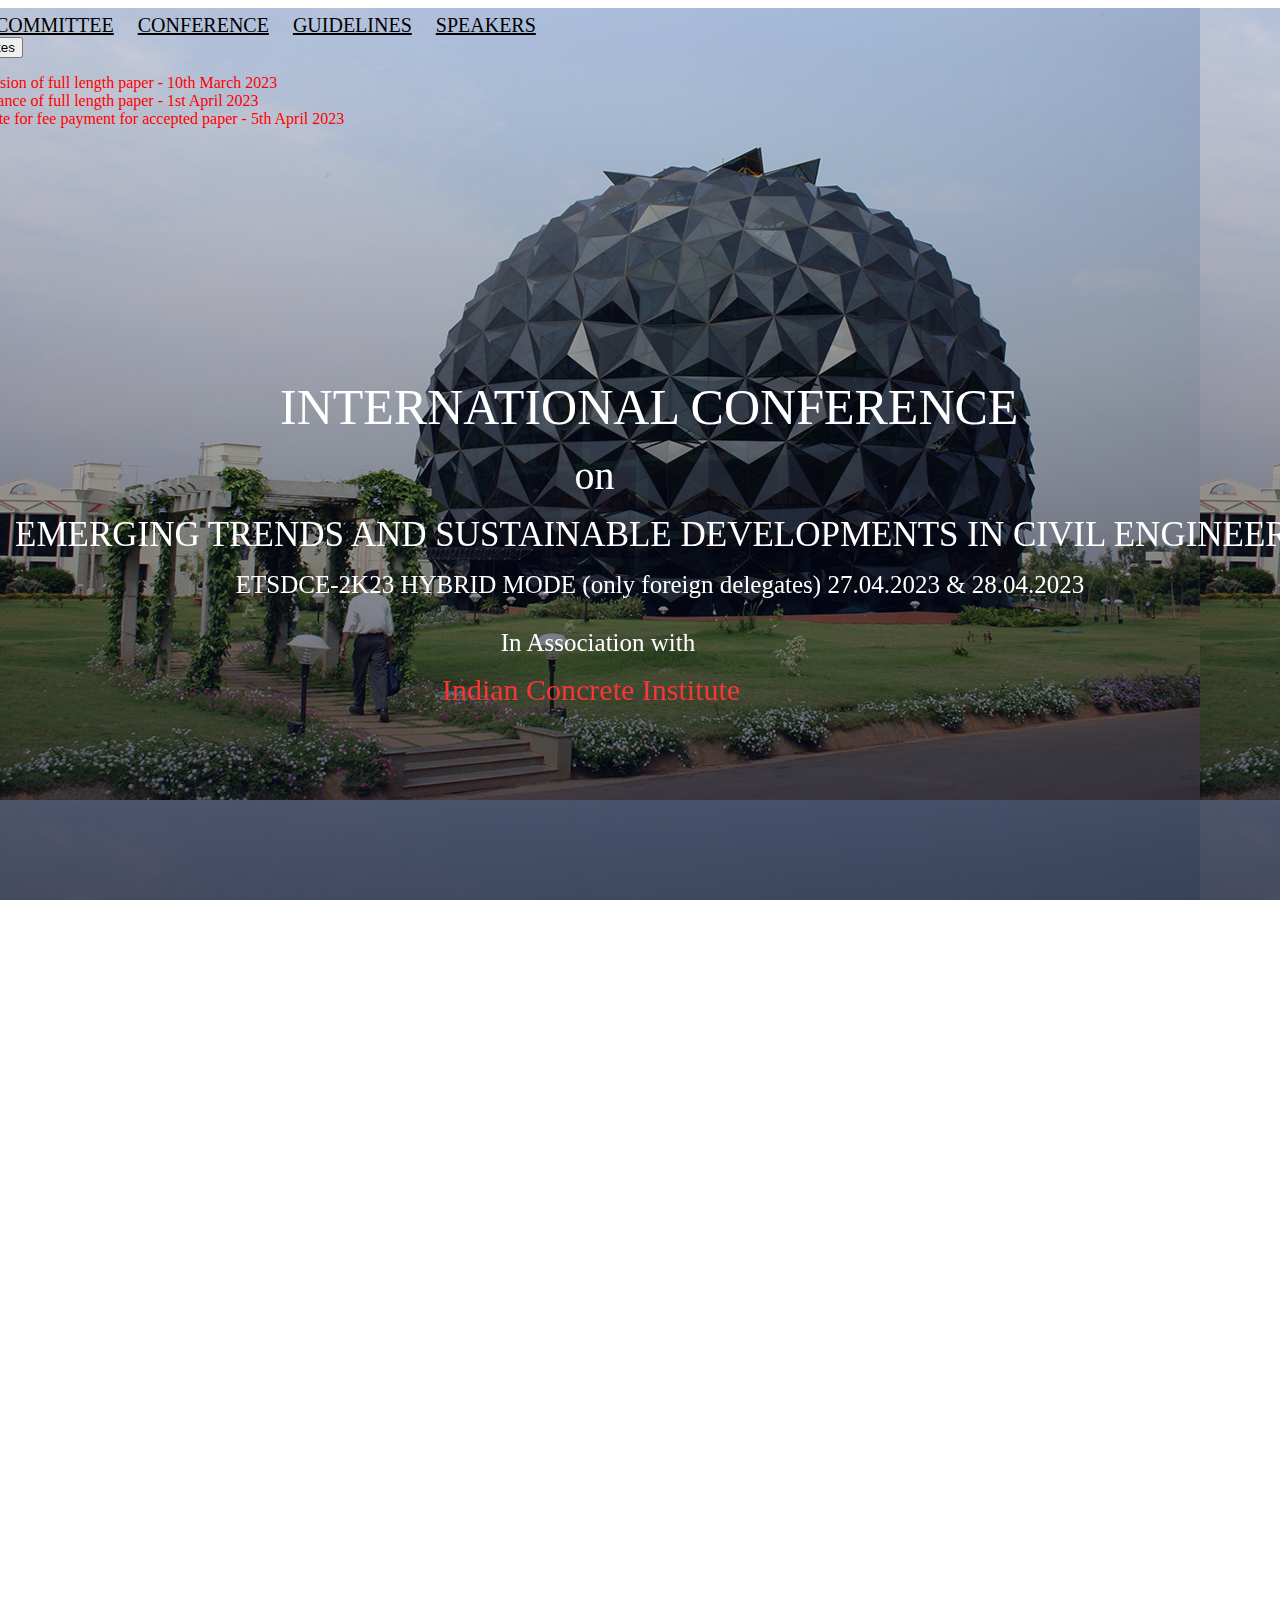
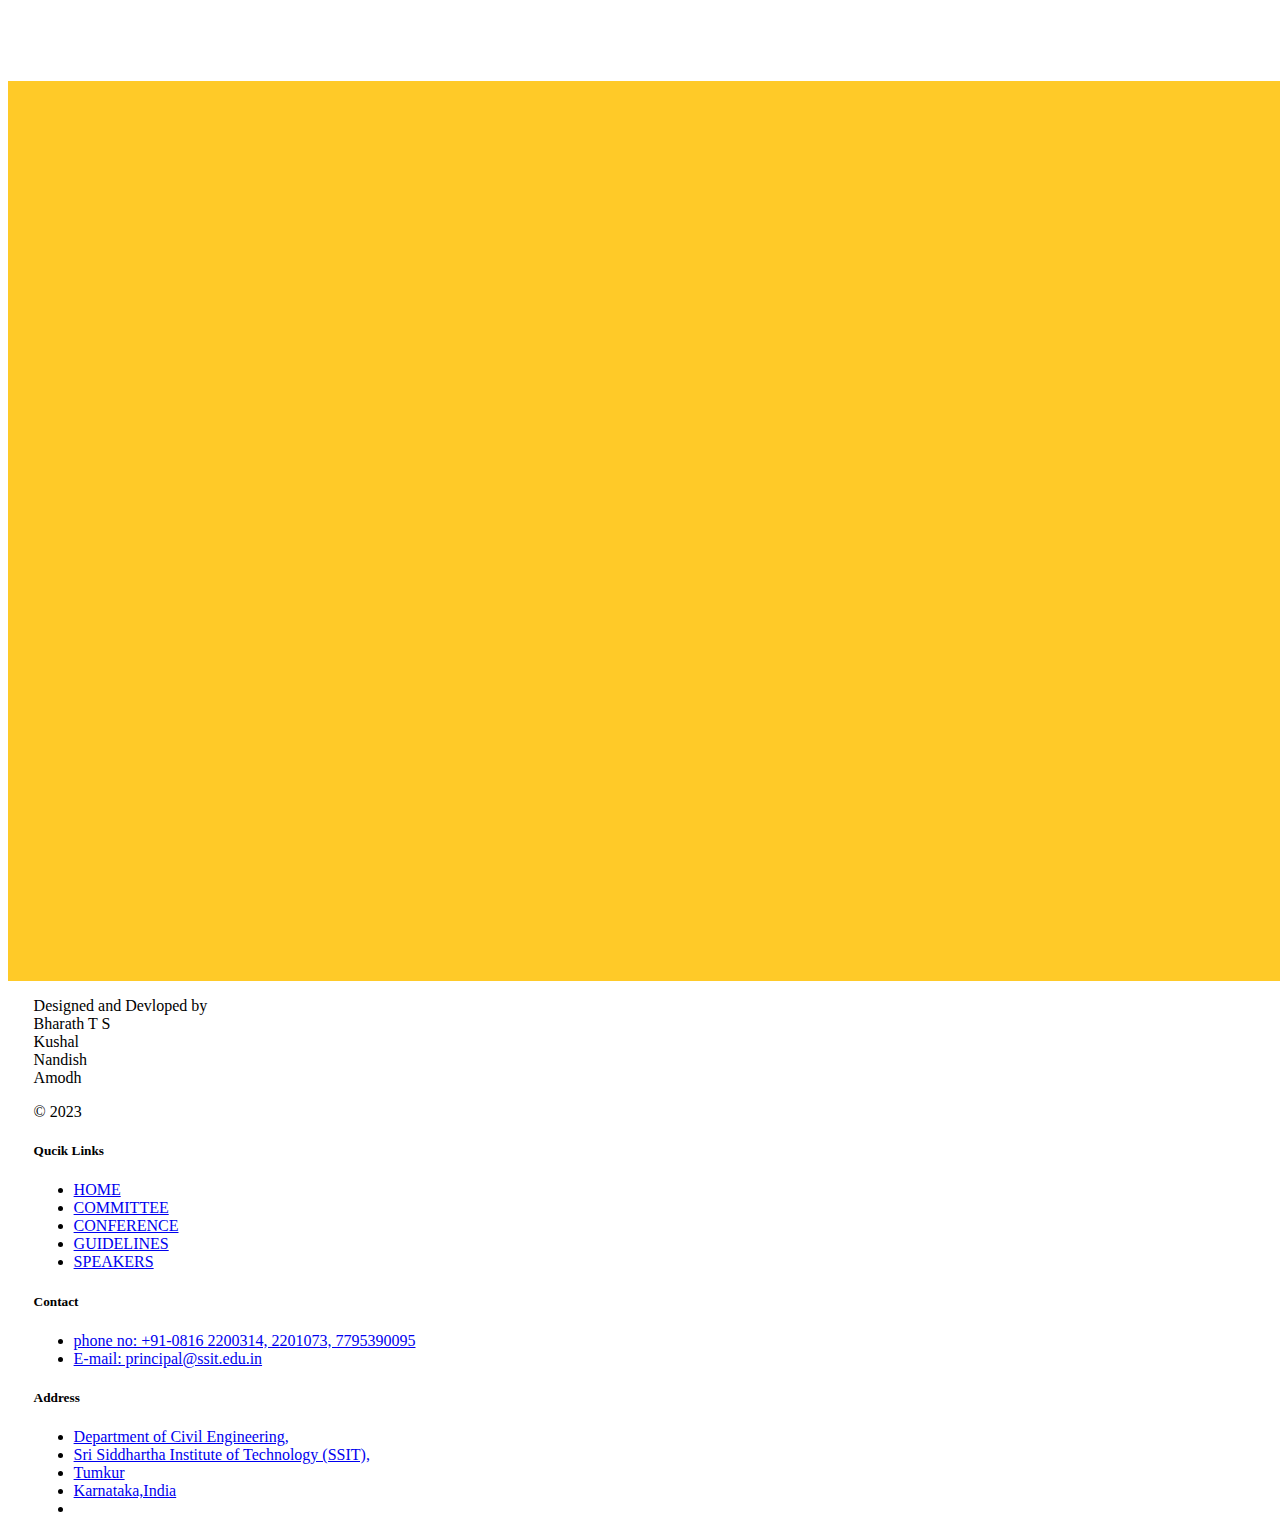
<file: index.html>
<html>
<head>
    <title>Home</title>
    <meta charset="utf-8">
    <meta name="viewport" content="width=device-width, initial-scale=1">
    <link href="https://cdn.jsdelivr.net/npm/bootstrap@5.3.0-alpha1/dist/css/bootstrap.min.css" rel="stylesheet" integrity="sha384-GLhlTQ8iRABdZLl6O3oVMWSktQOp6b7In1Zl3/Jr59b6EGGoI1aFkw7cmDA6j6gD" crossorigin="anonymous">
    <link href="custom.css" rel="stylesheet">
    <link rel="stylesheet" href="https://unpkg.com/aos@next/dist/aos.css" />
</head>
<body>
  <div class="container-xxl">
  <div class="home">
    <div class="first_page">
      <div class="header">
        <nav class="navbar navbar-expand-lg bg-body-tertiary">
          <div class="container-fluid">
  
            <button class="navbar-toggler" type="button" data-bs-toggle="collapse" data-bs-target="#navbarNavAltMarkup" aria-controls="navbarNavAltMarkup" aria-expanded="false" aria-label="Toggle navigation">
              <span class="navbar-toggler-icon"></span>
            </button>
            <div class="collapse navbar-collapse" id="navbarNavAltMarkup">
              <div class="navbar-nav">
                <a class="nav-link "  href="index.html">HOME</a>
                <a class="nav-link active"aria-current="page" href="commite.html">COMMITTEE</a>
                <a class="nav-link" href="conference.html">CONFERENCE</a>
                <a class="nav-link  "   href="guidelines.html">GUIDELINES</a>
                <a class="nav-link" href="speakers.html">SPEAKERS</a>
               
                <div class="idates">
    <button class="btn btn-secondary dropdown-toggle" type="button" data-bs-toggle="dropdown" aria-expanded="false">
      Important Dates
    </button>
    <ul class="dropdown-menu">
      <li>Submission of full length paper - 10th March 2023</a></li>
      <li>Acceptance of full length paper - 1st April 2023</li>
      <li>Last date for fee payment for accepted paper - 5th April 2023</li>
    </ul>
  </div>
  
              </div>
            </div>
          </div>
        </nav>
      </div>
    
    
    <div class="text" data-aos="fade-up" data-aos-duration="5000">
      <p><span class="second22">INTERNATIONAL CONFERENCE</span></p>
      <p><span class="third33">on</span></p>
      <p><span class="first">EMERGING TRENDS AND SUSTAINABLE DEVELOPMENTS IN CIVIL ENGINEERING</span></p>
      <p><span class="second">ETSDCE-2K23 HYBRID MODE (only foreign delegates) 27.04.2023 & 28.04.2023</span></p>
    </div>
    <div class="text2" data-aos="fade-left">
      <p><span class="third">In Association with</span></p>
      <p><span class="four">Indian Concrete Institute</span></p>
    </div>
    </div>
  </div>
  </div>
  
  <div class="second_page">
    <div class="left" data-aos="fade-down" data-aos-duration="90000">
      <h3>ABOUT THE INSTITUTION</h3>
      <p>Sri Siddhartha Institute of Technology (SSIT), Tumakuru, Karnataka, one of the most sought for technical institutions all over the country, was started in the year 1979 under the ambit of Sri Siddhartha Education Society (SSES), Tumakuru, Karnataka. It is just 50 km away from Bengaluru airport (KIAB) with lush green serene campus spread over 40 acres of the land and mild state of art infrastructural support. SSES was established in the year 1959 by Sri. H M Gangadharaiah with the blessings of Acharya Vinobha Bhave. It was started with only one school and has grown consistently with about 84 institutions established now, under its aegis spread all over the southern part of Karnataka. The academic empire includes an engineering college, two medical colleges, dental college, nursing college, first grade colleges, B.Ed. colleges, training institutes, Sanskrit and poly schools and a large number of high schools with the vision to “Impart education to reach the unreached”.
        At present SSIT runs 10 programmes in Bachelor of Engineering (BE with 6 programmes accredited by NBA), 07 programmes in Post Graduation (PG), Doctoral programmes and MCA with a total of annual intake of 836 students.
        </p>
    </div>
    <div class="right">
      <img src="./infra.jpg" data-aos="fade-up" data-aos-duration="90000">
    </div>
  </div>
  <div class="third_page">
    <div class="left_img">
      <img src="./infra2.jfif" data-aos="fade-left" data-aos-duration="80000">
    </div>
 
  <div class="right" data-aos="fade-right" data-aos-duration="80000">
    <h3>ABOUT THE DEPARTMENT </h3>
    <p>Civil Engineering was one of the two departments started along with the institute in 1979 with an intake of 60 students and PG in CAD structure started in the year 2008. It has well qualified, experienced and dedicated staff members with 6 Ph.D’s. The department has well equipped laboratories required to train the students as per the syllabi. The department has been NBA accredited continuously from 2004 to till date, recently accredited for 6 years. The department has a widely sought after consultancy center, which generates good internal revenue generation, catering to the services needed for utilization and R&D establishments.
      Department hosts 5 number of professional body chapters such as ICI, INSTRUCT, ACCE etc., which imparts industry institution interactions and boost the academics. 
      </p>
  </div>
  </div>
</div>
<div class="b-example-divider"></div>

<div class="footer">
  <footer class="row row-cols-1 row-cols-sm-2 row-cols-md-5 py-5 my-5 border-top">
    <div class="col mb-3">
      <div class="names"> 
        <p class="neame"> Designed and Devloped by<br> Bharath T S <br> Kushal<br> Nandish <br>Amodh   </p>
      </div>
      <p class="text-muted">&copy; 2023</p>
    </div>

    <div class="col mb-3">

    </div>

    <div class="col mb-3">
      <h5>Qucik Links</h5>
      <ul class="nav flex-column">
        <li class="nav-item mb-2"><a href="./index.html" class="nav-link p-0 text-muted">HOME</a></li>
        <li class="nav-item mb-2"><a href="commite.html" class="nav-link p-0 text-muted">COMMITTEE</a></li>
        <li class="nav-item mb-2"><a href="./conference.html" class="nav-link p-0 text-muted">CONFERENCE</a></li>
        <li class="nav-item mb-2"><a href="./guidelines.html" class="nav-link p-0 text-muted">GUIDELINES</a></li>
        <li class="nav-item mb-2"><a href="./speakers.html" class="nav-link p-0 text-muted">SPEAKERS</a></li>
      </ul>
    </div>

    <div class="col mb-3">
      <h5>Contact </h5>
      <ul class="nav flex-column">
        <li class="nav-item mb-2"><a href="#" class="nav-link p-0 text-muted">phone no: 
          +91-0816 2200314, 2201073, 7795390095</a></li>
        <li class="nav-item mb-2"><a href="#" class="nav-link p-0 text-muted">E-mail: principal@ssit.edu.in</a></li>

      </ul>
    </div>

    <div class="col mb-3">
      <h5>Address</h5>
      <ul class="nav flex-column">
        <li class="nav-item mb-2"><a href="#" class="nav-link p-0 text-muted">Department of Civil Engineering,</a></li>
        <li class="nav-item mb-2"><a href="https://ssit.edu.in/" class="nav-link p-0 text-muted">Sri Siddhartha Institute of Technology (SSIT),</a></li>
        <li class="nav-item mb-2"><a href="#" class="nav-link p-0 text-muted">Tumkur</a></li>
        <li class="nav-item mb-2"><a href="#" class="nav-link p-0 text-muted">Karnataka,India</a></li>
        <li class="nav-item mb-2"><a href="#" class="nav-link p-0 text-muted"></a></li>
      </ul>
    </div>
  </footer>
</div>

   
      
   

<script src="https://cdn.jsdelivr.net/npm/bootstrap@5.3.0-alpha1/dist/js/bootstrap.bundle.min.js" integrity="sha384-w76AqPfDkMBDXo30jS1Sgez6pr3x5MlQ1ZAGC+nuZB+EYdgRZgiwxhTBTkF7CXvN" crossorigin="anonymous"></script>
<script src="https://unpkg.com/aos@next/dist/aos.js"></script>
<script>
  AOS.init();
</script>
</body>
</html>
</file>
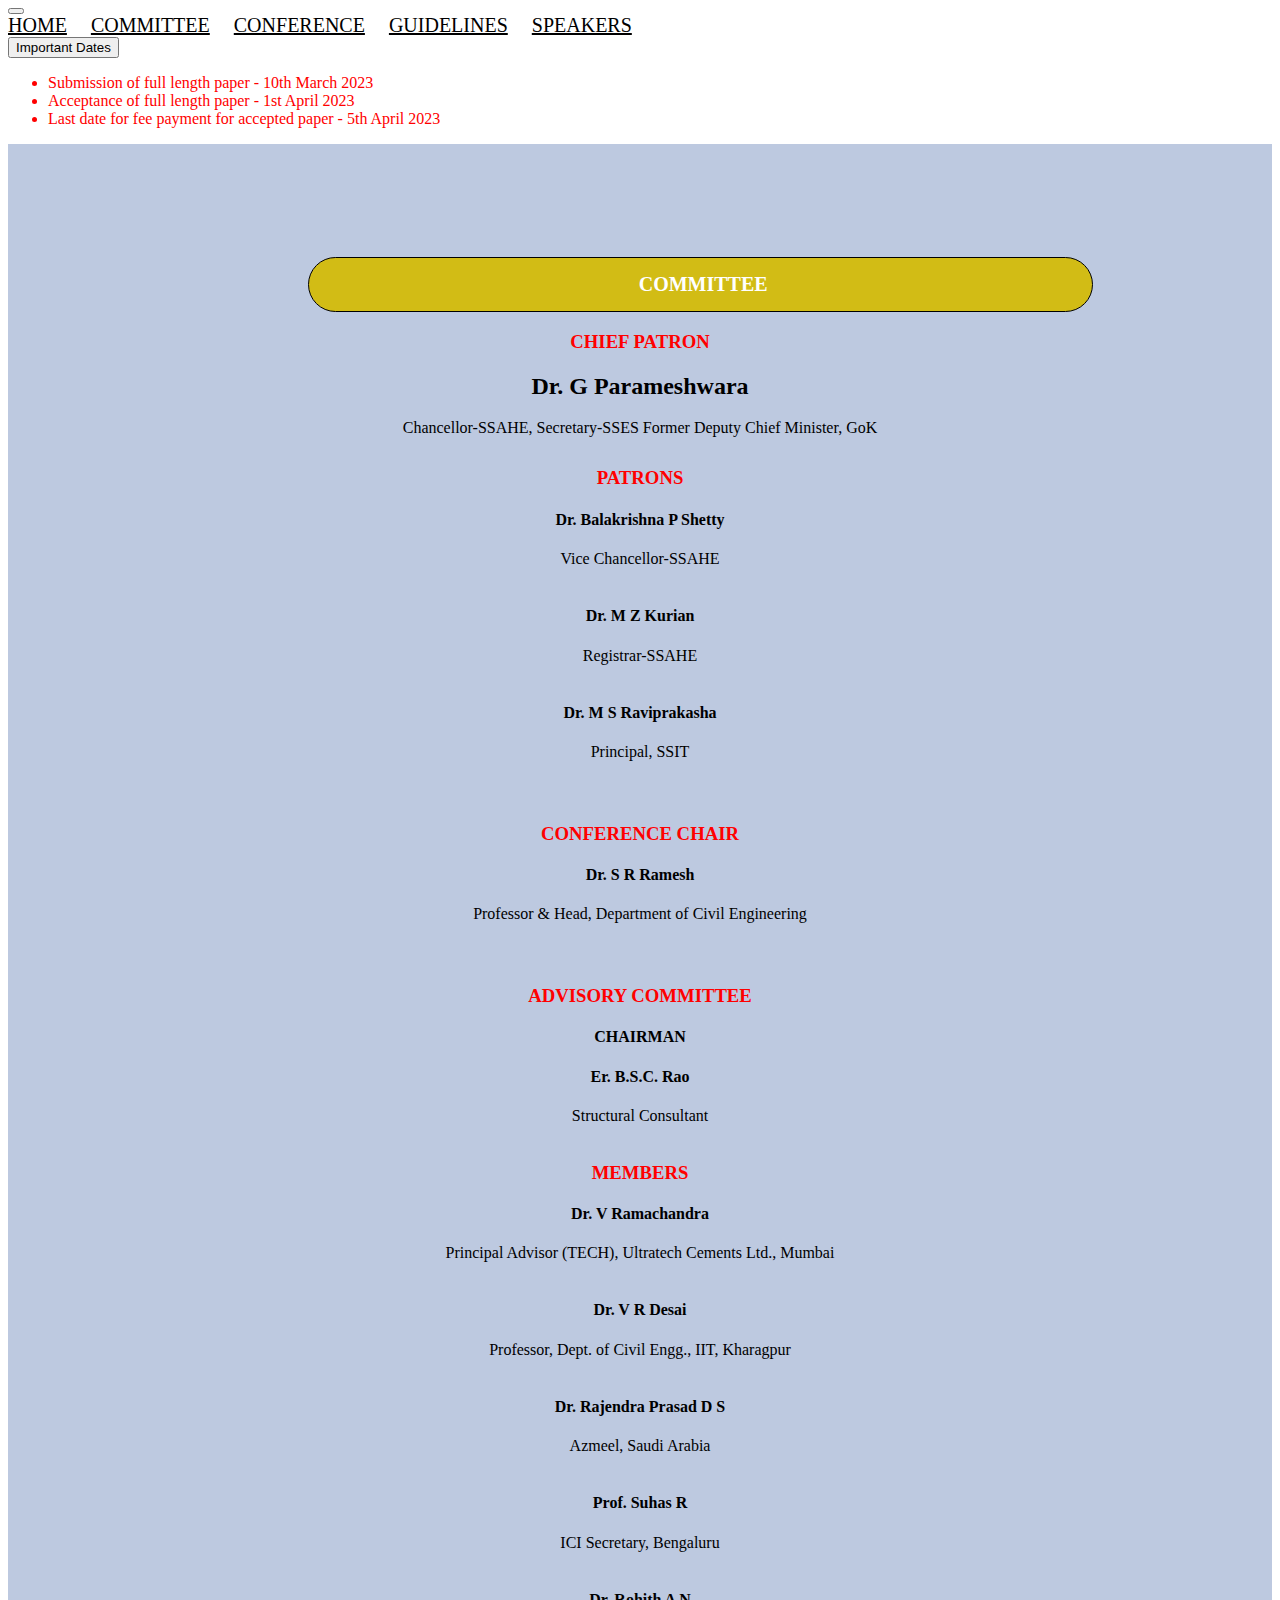
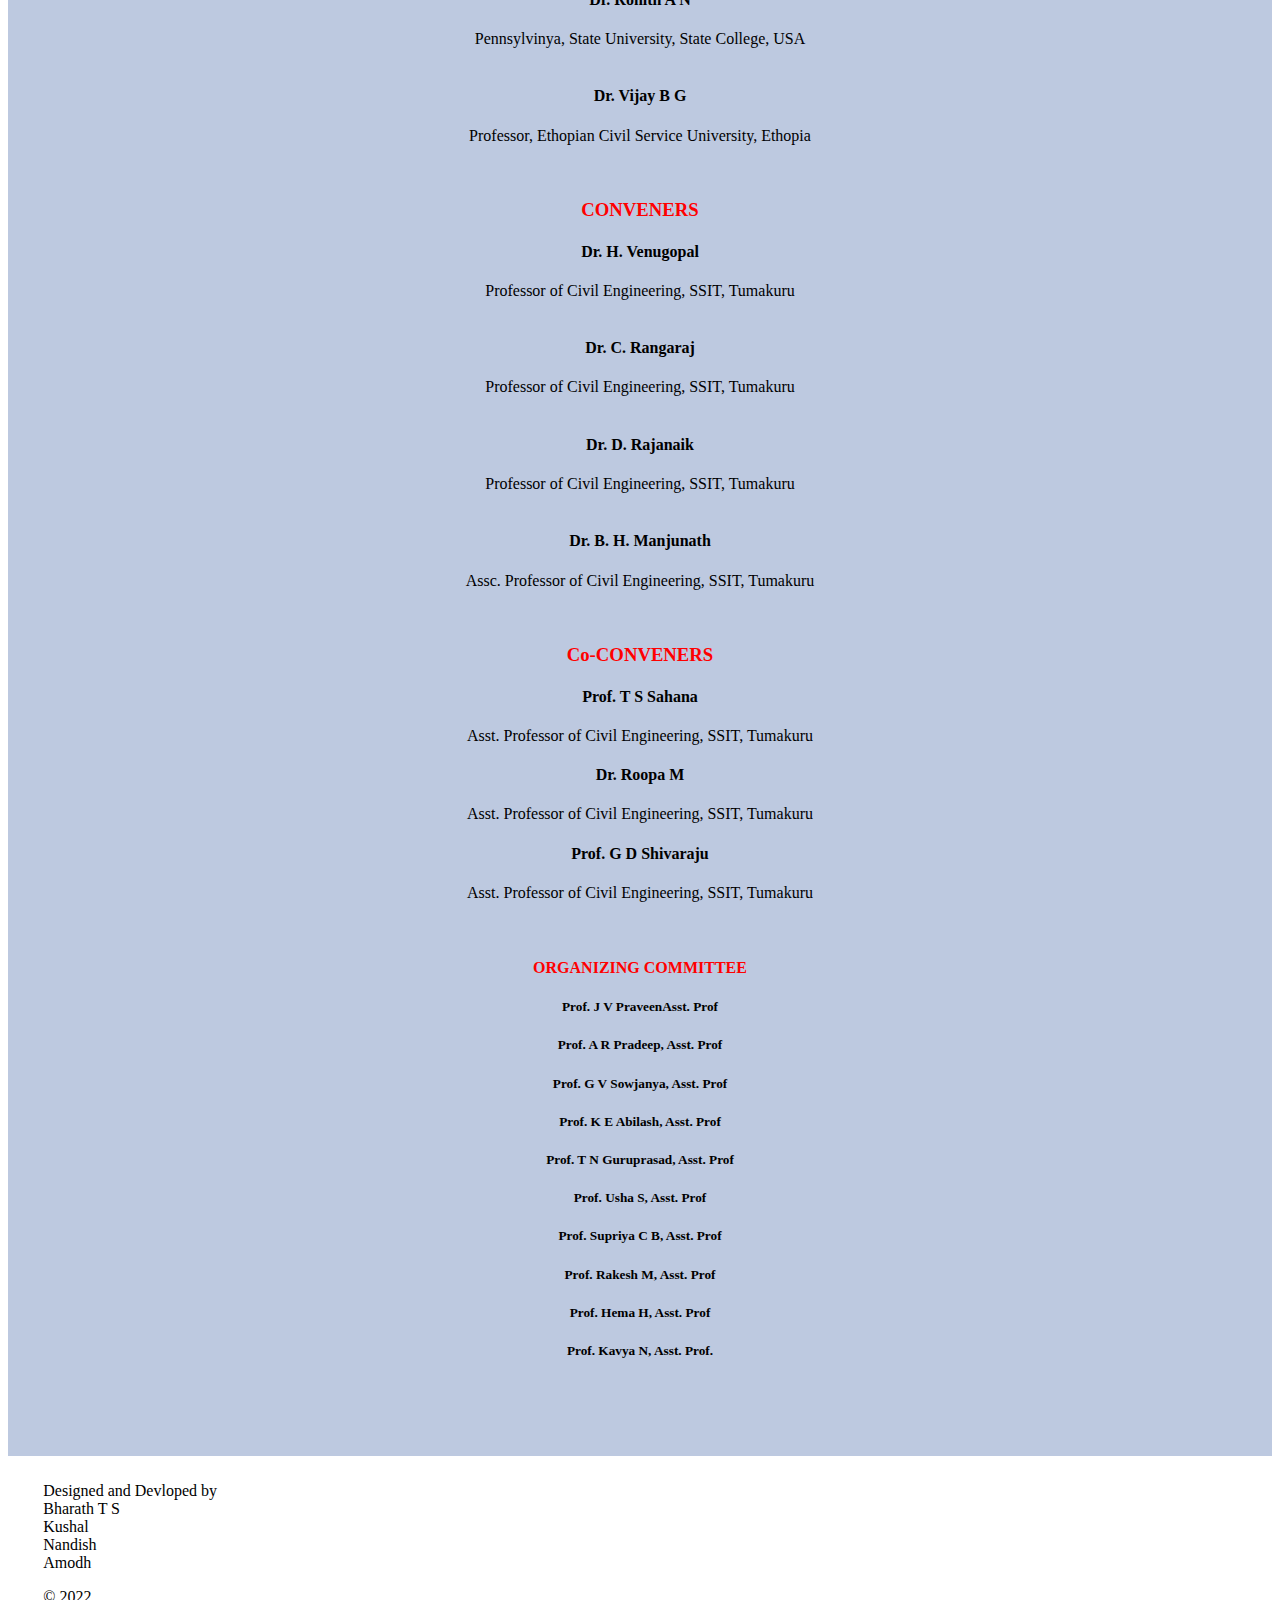
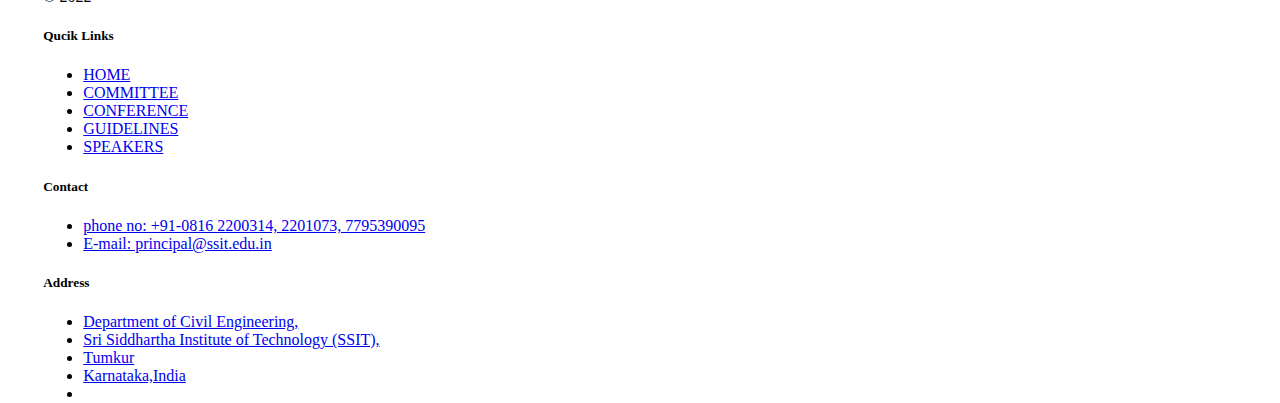
<file: commite.html>
<html>
<head>
    <title>...</title>
    <meta charset="utf-8">
    <meta name="viewport" content="width=device-width, initial-scale=1">
    <link href="https://cdn.jsdelivr.net/npm/bootstrap@5.3.0-alpha1/dist/css/bootstrap.min.css" rel="stylesheet" integrity="sha384-GLhlTQ8iRABdZLl6O3oVMWSktQOp6b7In1Zl3/Jr59b6EGGoI1aFkw7cmDA6j6gD" crossorigin="anonymous">
    <link href="committe.css" rel="stylesheet">
    <link rel="stylesheet" href="https://unpkg.com/aos@next/dist/aos.css" />
</head>
<body>
  <div class="whole">
    <div class="header">
      <nav class="navbar navbar-expand-lg bg-body-tertiary">
        <div class="container-fluid">

          <button class="navbar-toggler" type="button" data-bs-toggle="collapse" data-bs-target="#navbarNavAltMarkup" aria-controls="navbarNavAltMarkup" aria-expanded="false" aria-label="Toggle navigation">
            <span class="navbar-toggler-icon"></span>
          </button>
          <div class="collapse navbar-collapse" id="navbarNavAltMarkup">
            <div class="navbar-nav">
              <a class="nav-link "  href="index.html">HOME</a>
              <a class="nav-link active"aria-current="page" href="commite.html">COMMITTEE</a>
              <a class="nav-link" href="conference.html">CONFERENCE</a>
              <a class="nav-link  "   href="guidelines.html">GUIDELINES</a>
              <a class="nav-link" href="speakers.html">SPEAKERS</a>
             
              <div class="idates">
  <button class="btn btn-secondary dropdown-toggle" type="button" data-bs-toggle="dropdown" aria-expanded="false">
    Important Dates
  </button>
  <ul class="dropdown-menu">
    <li>Submission of full length paper - 10th March 2023</a></li>
    <li>Acceptance of full length paper - 1st April 2023</li>
    <li>Last date for fee payment for accepted paper - 5th April 2023</li>
  </ul>
</div>

            </div>
          </div>
        </div>
      </nav>
    </div>
   
    </div>
  

    <div class="commite">
      <h1 class="main">COMMITTEE</h1>
      <h3 style="color:red;">CHIEF PATRON</h3>
      <div class="1"><h2><b>Dr. G Parameshwara</b></h2>
        Chancellor-SSAHE, Secretary-SSES
        Former Deputy Chief Minister, GoK
        </div>
      <h3 class="hi" style="color:red;">PATRONS</h3>
      <div class="patrons">
        <h4><b>Dr. Balakrishna P Shetty</b></h4>
        Vice Chancellor-SSAHE
        <br><br>
        <h4><b>Dr. M Z Kurian</b></h4>
        Registrar-SSAHE
        <br><br>
      
       <h4><b>Dr. M S Raviprakasha</b></h4>
        Principal, SSIT
    </div>
    <br>
      <h3 style="color:red;">CONFERENCE CHAIR</h3>
      <div class="chair"><h4><b>Dr. S R Ramesh</b></h4>
        Professor & Head, Department of Civil Engineering
      </div>
      <br>
      <h3 style="color:red;">ADVISORY COMMITTEE </h3>
      <h4>CHAIRMAN</h4>
      <div class="6"><h4><b>Er. B.S.C. Rao</b></h4>
         Structural Consultant
      </div>
      <br>
      <h3 style="color:red;">MEMBERS</h3>
      <div class="members">
        <h4><b>Dr. V Ramachandra</b></h4>
        Principal Advisor (TECH), Ultratech Cements Ltd., Mumbai
        <br><br>
        <h4><b>Dr. V R Desai</b></h4>
        Professor, Dept. of Civil Engg., IIT, Kharagpur
        <br><br>
        <h4><b>Dr. Rajendra Prasad D S</b></h4>
        Azmeel, Saudi Arabia
        <br><br>
        <h4><b>Prof. Suhas R</b></h4>
        ICI Secretary, Bengaluru
        <br><br>
        <h4><b>Dr. Rohith A N</b></h4>
        Pennsylvinya, State University, State College, USA
        <br><br>
        <h4><b>Dr. Vijay B G</b></h4>
        Professor, Ethopian Civil Service University, Ethopia
      </div>
      <br><br>
      <h3 style="color:red">CONVENERS</h3>
      <div class="conveners">
        <h4><b>Dr. H. Venugopal</b></h4>
        Professor of Civil Engineering, SSIT, Tumakuru
        <br><br>
        <h4><b>Dr. C. Rangaraj</b></h4>
        Professor of Civil Engineering, SSIT, Tumakuru
        <br><br>
        <h4><b>Dr. D. Rajanaik</b></h4>
        Professor of Civil Engineering, SSIT, Tumakuru
        <br><br>
        <h4><b>Dr. B. H. Manjunath</b></h4>
        Assc. Professor of Civil Engineering, SSIT, Tumakuru
      </div>
      <br><br>
      <h3 style="color:red;">Co-CONVENERS</h3>
      <div class="co coveners">
        <h4><b>Prof. T S Sahana</b></h4>
        Asst. Professor of Civil Engineering, SSIT, Tumakuru
        <h4><b>Dr. Roopa M</b></h4>
        Asst. Professor of Civil Engineering, SSIT, Tumakuru
        <h4><b>Prof. G D Shivaraju</b></h4>
        Asst. Professor of Civil Engineering, SSIT, Tumakuru
      </div>
      <br><br>
      <h4 style="color:red";>ORGANIZING COMMITTEE</h4>
      <div class="orgcommitee">
        
          <h5>Prof. J V PraveenAsst. Prof</h5>
          <h5>Prof. A  R Pradeep, Asst. Prof</h5>
          <h5>Prof. G V Sowjanya, Asst. Prof</h5>
          <h5>Prof. K E Abilash, Asst. Prof</h5>
          <h5>Prof. T N Guruprasad, Asst. Prof</h5>
          <h5>Prof. Usha S, Asst. Prof</h5>
          <h5>Prof. Supriya C B, Asst. Prof</h5>
          <h5>Prof. Rakesh M, Asst. Prof</h5>
          <h5>Prof. Hema H, Asst. Prof</h5>
          <h5>Prof. Kavya N, Asst. Prof.</h5>
          
        </div>
    </div>


<div class="footer">
  <footer class="row row-cols-1 row-cols-sm-2 row-cols-md-5 py-5 my-5 border-top">
    <div class="col mb-3">
      <div class="names"> 
        <p class="neame"> Designed and Devloped by<br> Bharath T S <br> Kushal<br> Nandish <br>Amodh   </p>
      </div>
      <p class="text-muted">&copy; 2022</p>
    </div>

    <div class="col mb-3">

    </div>

    <div class="col mb-3">
      <h5>Qucik Links</h5>
      <ul class="nav flex-column">
        <li class="nav-item mb-2"><a href="./index.html" class="nav-link p-0 text-muted">HOME</a></li>
        <li class="nav-item mb-2"><a href="commite.html" class="nav-link p-0 text-muted">COMMITTEE</a></li>
        <li class="nav-item mb-2"><a href="./conference.html" class="nav-link p-0 text-muted">CONFERENCE</a></li>
        <li class="nav-item mb-2"><a href="./guidelines.html" class="nav-link p-0 text-muted">GUIDELINES</a></li>
        <li class="nav-item mb-2"><a href="./speakers.html" class="nav-link p-0 text-muted">SPEAKERS</a></li>
      </ul>
    </div>

    <div class="col mb-3">
      <h5>Contact </h5>
      <ul class="nav flex-column">
        <li class="nav-item mb-2"><a href="#" class="nav-link p-0 text-muted">phone no: 
          +91-0816 2200314, 2201073, 7795390095</a></li>
        <li class="nav-item mb-2"><a href="#" class="nav-link p-0 text-muted">E-mail: principal@ssit.edu.in</a></li>

      </ul>
    </div>

    <div class="col mb-3">
      <h5>Address</h5>
      <ul class="nav flex-column">
        <li class="nav-item mb-2"><a href="#" class="nav-link p-0 text-muted">Department of Civil Engineering,</a></li>
        <li class="nav-item mb-2"><a href="https://ssit.edu.in/" class="nav-link p-0 text-muted">Sri Siddhartha Institute of Technology (SSIT),</a></li>
        <li class="nav-item mb-2"><a href="#" class="nav-link p-0 text-muted">Tumkur</a></li>
        <li class="nav-item mb-2"><a href="#" class="nav-link p-0 text-muted">Karnataka,India</a></li>
        <li class="nav-item mb-2"><a href="#" class="nav-link p-0 text-muted"></a></li>
      </ul>
    </div>
  </footer>
</div>

   
      
   

<script src="https://cdn.jsdelivr.net/npm/bootstrap@5.3.0-alpha1/dist/js/bootstrap.bundle.min.js" integrity="sha384-w76AqPfDkMBDXo30jS1Sgez6pr3x5MlQ1ZAGC+nuZB+EYdgRZgiwxhTBTkF7CXvN" crossorigin="anonymous"></script>
<script src="https://unpkg.com/aos@next/dist/aos.js"></script>
<script>
  AOS.init();
</script>
</body>
</html>
</file>
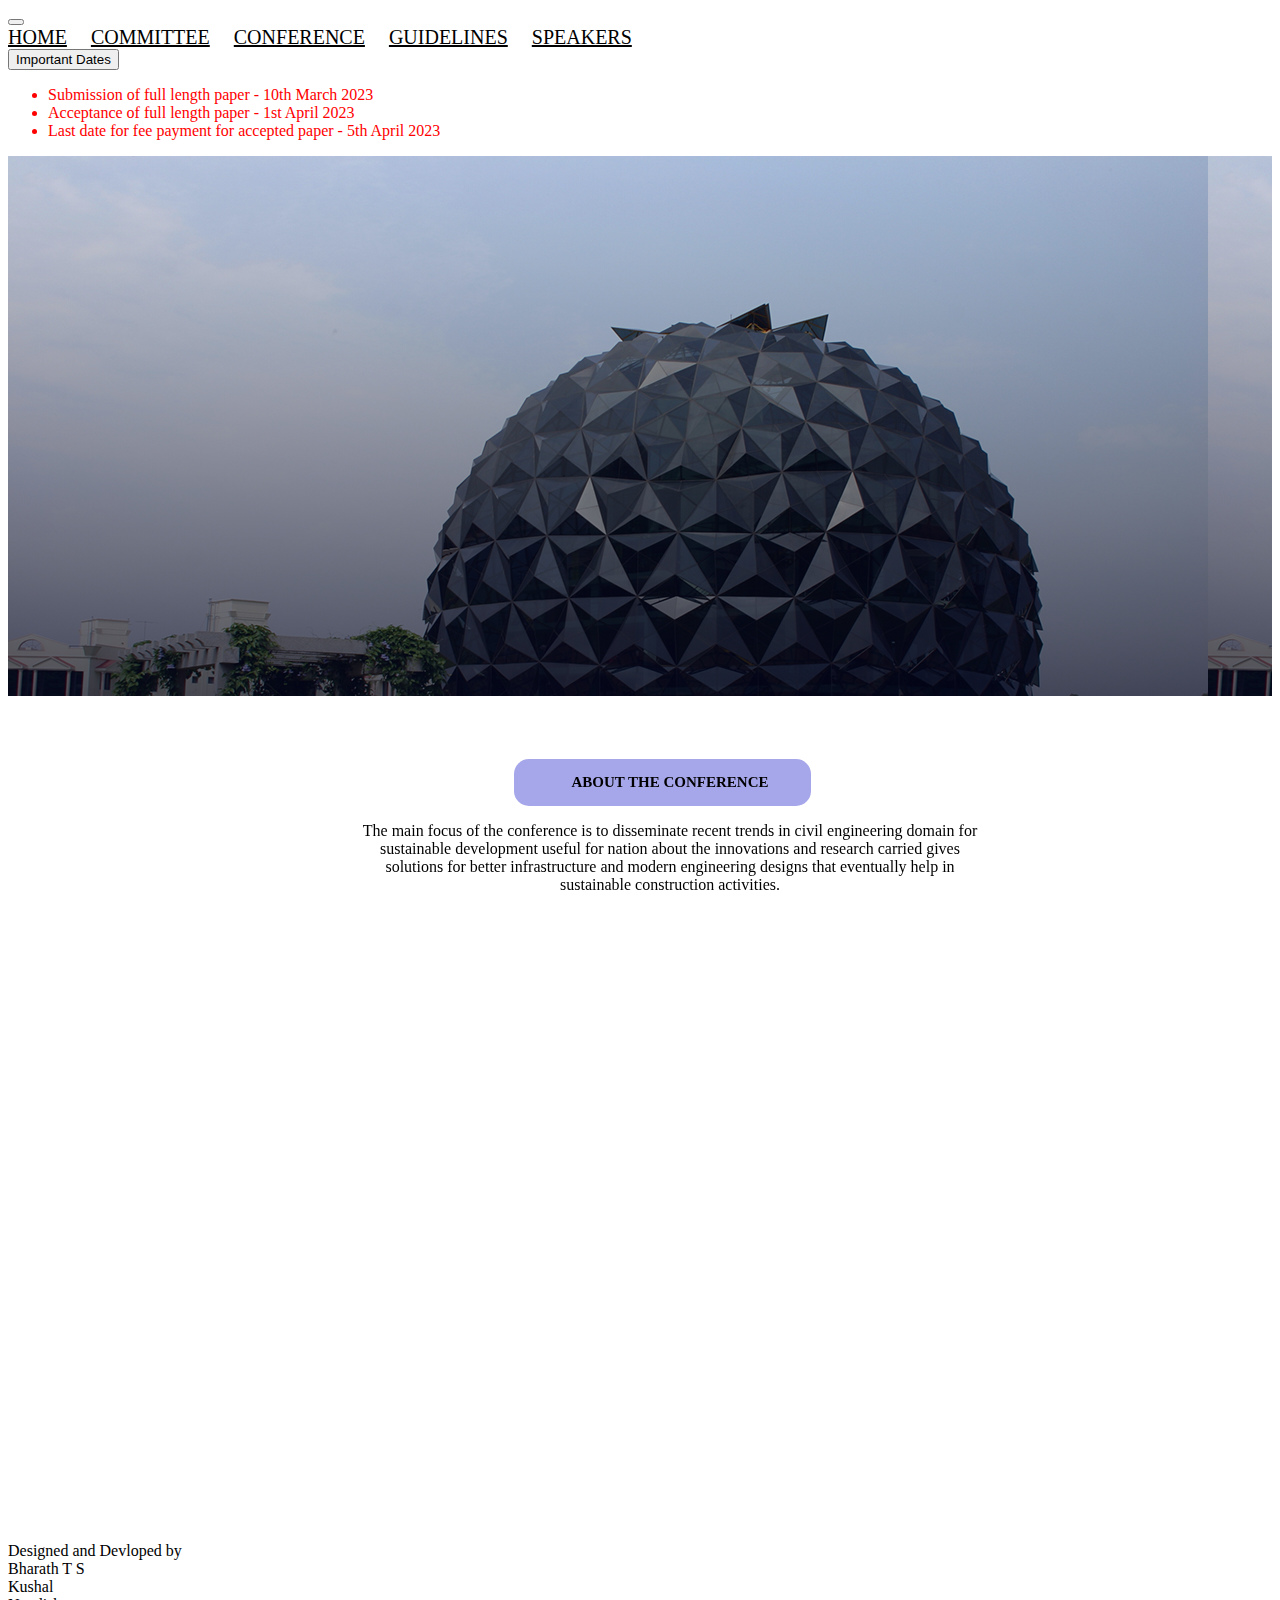
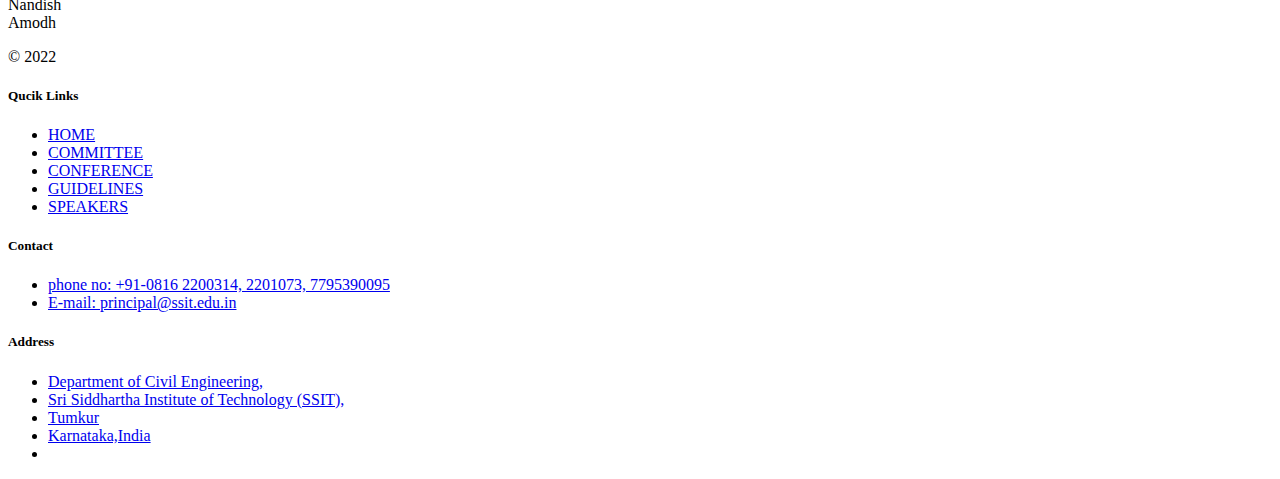
<file: conference.html>
<!DOCTYPE html>
<html>
    <head>
        <title>CONFERENCE</title>
        <meta charset="utf-8">
    <meta name="viewport" content="width=device-width, initial-scale=1">
    <link href="https://cdn.jsdelivr.net/npm/bootstrap@5.3.0-alpha1/dist/css/bootstrap.min.css" rel="stylesheet" integrity="sha384-GLhlTQ8iRABdZLl6O3oVMWSktQOp6b7In1Zl3/Jr59b6EGGoI1aFkw7cmDA6j6gD" crossorigin="anonymous">
    <link href="conference.css" rel="stylesheet">
    <link rel="stylesheet" href="https://unpkg.com/aos@next/dist/aos.css" />
    </head>
<body>
  <div class="header">
    <nav class="navbar navbar-expand-lg bg-body-tertiary">
      <div class="container-fluid">

        <button class="navbar-toggler" type="button" data-bs-toggle="collapse" data-bs-target="#navbarNavAltMarkup" aria-controls="navbarNavAltMarkup" aria-expanded="false" aria-label="Toggle navigation">
          <span class="navbar-toggler-icon"></span>
        </button>
        <div class="collapse navbar-collapse" id="navbarNavAltMarkup">
          <div class="navbar-nav">
            <a class="nav-link "  href="index.html">HOME</a>
            <a class="nav-link active"aria-current="page" href="commite.html">COMMITTEE</a>
            <a class="nav-link" href="conference.html">CONFERENCE</a>
            <a class="nav-link  "   href="guidelines.html">GUIDELINES</a>
            <a class="nav-link" href="speakers.html">SPEAKERS</a>
           
            <div class="idates">
<button class="btn btn-secondary dropdown-toggle" type="button" data-bs-toggle="dropdown" aria-expanded="false">
  Important Dates
</button>
<ul class="dropdown-menu">
  <li>Submission of full length paper - 10th March 2023</a></li>
  <li>Acceptance of full length paper - 1st April 2023</li>
  <li>Last date for fee payment for accepted paper - 5th April 2023</li>
</ul>
</div>

          </div>
        </div>
      </div>
    </nav>
  </div>
    <div class="first_page"></div>
        <div class="content_conf" data-aos="fade-up" data-aos-duration="90000">
            <h3>ABOUT THE CONFERENCE </h3>
            <p>The main focus of the conference is to disseminate recent trends in civil engineering domain for sustainable development useful for nation about the innovations and research carried gives solutions for better infrastructure and modern engineering designs that eventually help in sustainable construction activities.</p>
        </div>
        <div class="content_conf" data-aos="fade-up" data-aos-duration="90000">
            <h3>OBJECTIVES OF THE CONFERENCE </h3>
            <p>The main objective of the conference is to bring together leading academicians technologists, PG students and research scholars, to exchange and share their experiences and research outcomes on all aspects of construction materials and technologies for sustainable development in Civil Engineering. The new developments in Civil Engineering one expected to provide better solutions for infrastructure design and development with a strong emphasis on sustainability. 
                The following are the major domains addressed during the conference </p>
        </div>
        <div class="content_conf" data-aos="fade-left" data-aos-duration="90000">
            <h3>THEMES OF CONFERENCE </h3>
            <ol class="list-group list-group-numbered">
                <li class="list-group-item">Civil Engineering with Architecture</li>
                <li class="list-group-item">Construction Chemicals</li>
                <li class="list-group-item">Environmental Engineering</li>
                <li class="list-group-item">Hydraulics and Water Resources Engineering</li>
                <li class="list-group-item">Remote sensing and GIS</li>
                <li class="list-group-item">Transportation Engineering</li>
                <li class="list-group-item">Concrete Technology</li>
                <li class="list-group-item">Earthquake Engineering</li>
                <li class="list-group-item">Geotechnical Engineering</li>
                <li class="list-group-item">Infrastructure Engineering and Management</li>
                <li class="list-group-item">Structural Engineering</li>
                <li class="list-group-item">Earthquake Engineering</li>
                <li class="list-group-item">Forensic Civil Engineering</li>
              </ol>
        </div>
      
      
      <div class="footer">
        <footer class="row row-cols-1 row-cols-sm-2 row-cols-md-5 py-5 my-5 border-top">
          <div class="col mb-3">
            <div class="names"> 
              <p class="neame"> Designed and Devloped by<br> Bharath T S <br> Kushal<br> Nandish <br>Amodh   </p>
            </div>
            <p class="text-muted">&copy; 2022</p>
          </div>
      
          <div class="col mb-3">
      
          </div>
      
          <div class="col mb-3">
            <h5>Qucik Links</h5>
            <ul class="nav flex-column">
              <li class="nav-item mb-2"><a href="./index.html" class="nav-link p-0 text-muted">HOME</a></li>
              <li class="nav-item mb-2"><a href="commite.html" class="nav-link p-0 text-muted">COMMITTEE</a></li>
              <li class="nav-item mb-2"><a href="./conference.html" class="nav-link p-0 text-muted">CONFERENCE</a></li>
              <li class="nav-item mb-2"><a href="./guidelines.html" class="nav-link p-0 text-muted">GUIDELINES</a></li>
              <li class="nav-item mb-2"><a href="./speakers.html" class="nav-link p-0 text-muted">SPEAKERS</a></li>
            </ul>
          </div>
      
          <div class="col mb-3">
            <h5>Contact </h5>
            <ul class="nav flex-column">
              <li class="nav-item mb-2"><a href="#" class="nav-link p-0 text-muted">phone no: 
                +91-0816 2200314, 2201073, 7795390095</a></li>
              <li class="nav-item mb-2"><a href="#" class="nav-link p-0 text-muted">E-mail: principal@ssit.edu.in</a></li>
      
            </ul>
          </div>
      
          <div class="col mb-3">
            <h5>Address</h5>
            <ul class="nav flex-column">
              <li class="nav-item mb-2"><a href="#" class="nav-link p-0 text-muted">Department of Civil Engineering,</a></li>
              <li class="nav-item mb-2"><a href="https://ssit.edu.in/" class="nav-link p-0 text-muted">Sri Siddhartha Institute of Technology (SSIT),</a></li>
              <li class="nav-item mb-2"><a href="#" class="nav-link p-0 text-muted">Tumkur</a></li>
              <li class="nav-item mb-2"><a href="#" class="nav-link p-0 text-muted">Karnataka,India</a></li>
              <li class="nav-item mb-2"><a href="#" class="nav-link p-0 text-muted"></a></li>
            </ul>
          </div>
        </footer>
      </div>


<script src="https://cdn.jsdelivr.net/npm/bootstrap@5.3.0-alpha1/dist/js/bootstrap.bundle.min.js" integrity="sha384-w76AqPfDkMBDXo30jS1Sgez6pr3x5MlQ1ZAGC+nuZB+EYdgRZgiwxhTBTkF7CXvN" crossorigin="anonymous"></script>
<script src="https://unpkg.com/aos@next/dist/aos.js"></script>
<script>
      AOS.init();
</script>
</body>
</html>
</file>
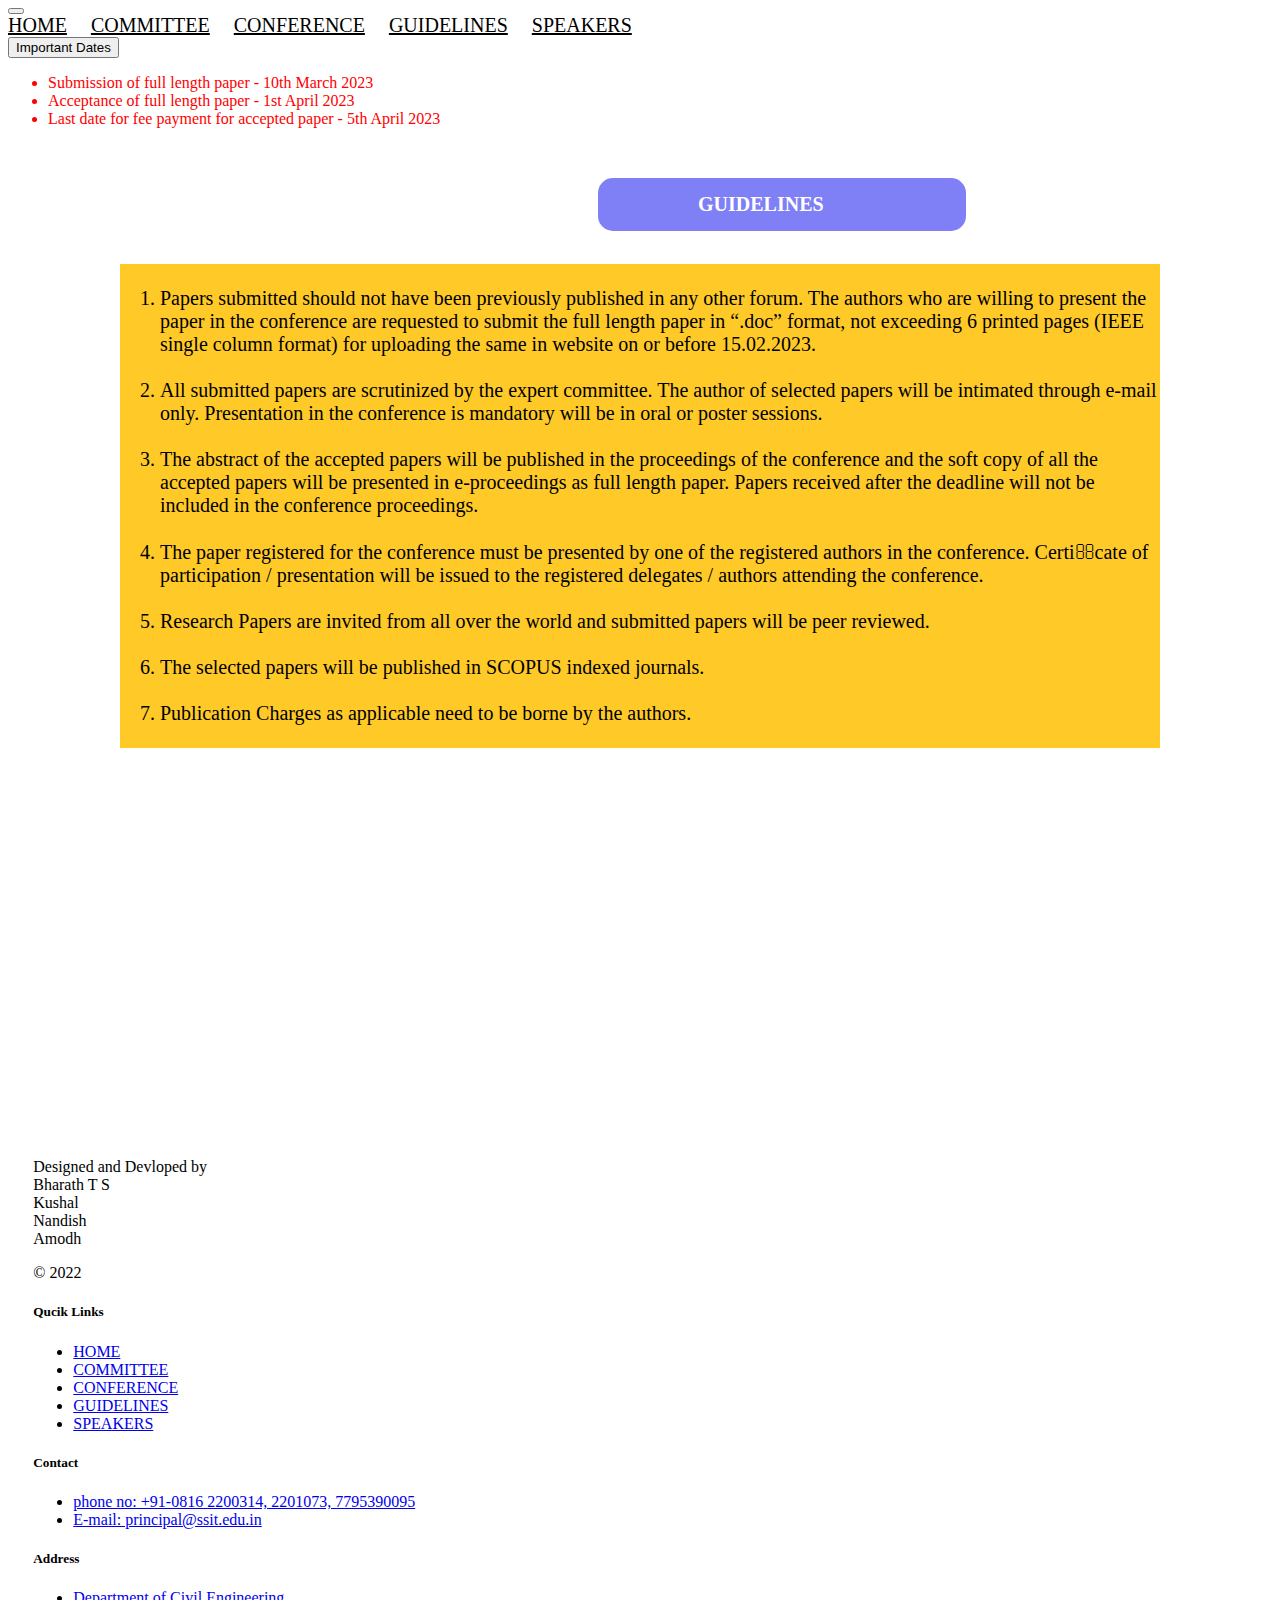
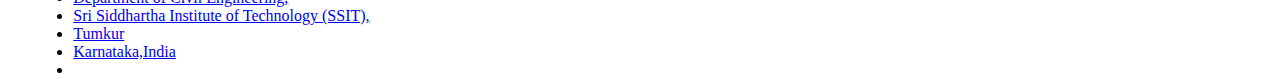
<file: guidelines.html>
<html>
<head>
    <title>...</title>
    <meta charset="utf-8">
    <meta name="viewport" content="width=device-width, initial-scale=1">
    <link href="https://cdn.jsdelivr.net/npm/bootstrap@5.3.0-alpha1/dist/css/bootstrap.min.css" rel="stylesheet" integrity="sha384-GLhlTQ8iRABdZLl6O3oVMWSktQOp6b7In1Zl3/Jr59b6EGGoI1aFkw7cmDA6j6gD" crossorigin="anonymous">
    <link href="gcss.css" rel="stylesheet">
    <link rel="stylesheet" href="https://unpkg.com/aos@next/dist/aos.css" />
</head>
<body>
  <div class="whole">
    <div class="header">
      <nav class="navbar navbar-expand-lg bg-body-tertiary">
        <div class="container-fluid">

          <button class="navbar-toggler" type="button" data-bs-toggle="collapse" data-bs-target="#navbarNavAltMarkup" aria-controls="navbarNavAltMarkup" aria-expanded="false" aria-label="Toggle navigation">
            <span class="navbar-toggler-icon"></span>
          </button>
          <div class="collapse navbar-collapse" id="navbarNavAltMarkup">
            <div class="navbar-nav">
              <a class="nav-link active"  href="index.html">HOME</a>
              <a class="nav-link" href="commite.html">COMMITTEE</a>
              <a class="nav-link" href="conference.html">CONFERENCE</a>
              <a class="nav-link active " aria-current="page"  href="guidelines.html">GUIDELINES</a>
              <a class="nav-link" href="speakers.html">SPEAKERS</a>
             
              <div class="idates">
  <button class="btn btn-secondary dropdown-toggle" type="button" data-bs-toggle="dropdown" aria-expanded="false">
    Important Dates
  </button>
  <ul class="dropdown-menu">
    <li>Submission of full length paper - 10th March 2023</a></li>
    <li>Acceptance of full length paper - 1st April 2023</li>
    <li>Last date for fee payment for accepted paper - 5th April 2023</li>
  </ul>
</div>

            </div>
          </div>
        </div>
      </nav>
    </div>
   
    </div>
  

<div class="guidelines" data-aos="fade-up" data-aos-duration="1000">
  <h5>GUIDELINES</h5>
</div>




<div class="guideinfo" data-aos="fade-up" data-aos-duration="1000">
  <ol>
    <br><li>Papers submitted should not have been previously published in any other forum. The authors who are willing to present the paper in the conference are requested to submit the full length paper in “.doc” format, not exceeding 6 printed pages (IEEE single column format) for uploading the same in website on or before 15.02.2023.</li>
<br><li>All submitted papers are scrutinized by the expert committee. The author of selected papers will be intimated through e-mail only. Presentation in the conference is mandatory will be in oral or poster sessions.</li>
<br><li>The abstract of the accepted papers will be published in the proceedings of the conference and the soft copy of all the accepted papers will be presented in e-proceedings as full length paper. Papers received after the deadline will not be included in the conference proceedings.</li>
<br><li>The paper registered for the conference must be presented by one of the registered authors in the conference.  Certicate of participation / presentation will be issued to the registered delegates / authors attending the conference.</li>
<br><li>Research Papers are invited from all over the world and submitted papers will be peer reviewed.</li>
<br><li>The selected papers will be published in SCOPUS indexed journals.</li>
<br><li>Publication Charges as applicable need to be borne by the authors.</li><br>
    </ol>
</div>

</div>

<div class="rf" data-aos="fade-up" data-aos-duration="1000">
  <h5>REGISTRATION FEES</h5>
</div>
<div class="feesinfo" data-aos="fade-up" data-aos-duration="1000">
  <table>
    
<tr>
  <td> Participants</td><td> --- Rs. 1500.00</td>
  </tr>

 <tr> 
  <td>Academicians, Research Scholars, Students</td>	<td> --- Rs. 1000.00</td>
  </tr>

<tr>
  <td>Foreign Delegates</td>	 <td> --- $50</td>
  </tr>
</table>
<br>
<h5><b>PAPER PUBLICATIONS -</b>	</h5>	
<table>

<tr><td>For Peer Reviewed Journals</td>                           <td>   Rs. 5000.00</td>
  </tr>

<tr><td> Scopus Indexed Journal</td>                               <td>  Rs. 8000.00</td>
</tr>

<tr><td>Foreign Authors</td>     <td>$100</td>
  </tr>
    </table>
NOTE: The above fee has to be paid only after the acceptance of the paper for publication.

</div>


<div class="footer">
  <footer class="row row-cols-1 row-cols-sm-2 row-cols-md-5 py-5 my-5 border-top">
    <div class="col mb-3">
      <div class="names"> 
        <p class="neame"> Designed and Devloped by<br> Bharath T S <br> Kushal<br> Nandish <br>Amodh   </p>
      </div>
      <p class="text-muted">&copy; 2022</p>
    </div>

    <div class="col mb-3">

    </div>

    <div class="col mb-3">
      <h5>Qucik Links</h5>
      <ul class="nav flex-column">
        <li class="nav-item mb-2"><a href="./index.html" class="nav-link p-0 text-muted">HOME</a></li>
        <li class="nav-item mb-2"><a href="commite.html" class="nav-link p-0 text-muted">COMMITTEE</a></li>
        <li class="nav-item mb-2"><a href="./conference.html" class="nav-link p-0 text-muted">CONFERENCE</a></li>
        <li class="nav-item mb-2"><a href="./guidelines.html" class="nav-link p-0 text-muted">GUIDELINES</a></li>
        <li class="nav-item mb-2"><a href="./speakers.html" class="nav-link p-0 text-muted">SPEAKERS</a></li>
      </ul>
    </div>

    <div class="col mb-3">
      <h5>Contact </h5>
      <ul class="nav flex-column">
        <li class="nav-item mb-2"><a href="#" class="nav-link p-0 text-muted">phone no: 
          +91-0816 2200314, 2201073, 7795390095</a></li>
        <li class="nav-item mb-2"><a href="#" class="nav-link p-0 text-muted">E-mail: principal@ssit.edu.in</a></li>

      </ul>
    </div>

    <div class="col mb-3">
      <h5>Address</h5>
      <ul class="nav flex-column">
        <li class="nav-item mb-2"><a href="#" class="nav-link p-0 text-muted">Department of Civil Engineering,</a></li>
        <li class="nav-item mb-2"><a href="https://ssit.edu.in/" class="nav-link p-0 text-muted">Sri Siddhartha Institute of Technology (SSIT),</a></li>
        <li class="nav-item mb-2"><a href="#" class="nav-link p-0 text-muted">Tumkur</a></li>
        <li class="nav-item mb-2"><a href="#" class="nav-link p-0 text-muted">Karnataka,India</a></li>
        <li class="nav-item mb-2"><a href="#" class="nav-link p-0 text-muted"></a></li>
      </ul>
    </div>
  </footer>
</div>

   
      
   

<script src="https://cdn.jsdelivr.net/npm/bootstrap@5.3.0-alpha1/dist/js/bootstrap.bundle.min.js" integrity="sha384-w76AqPfDkMBDXo30jS1Sgez6pr3x5MlQ1ZAGC+nuZB+EYdgRZgiwxhTBTkF7CXvN" crossorigin="anonymous"></script>
<script src="https://unpkg.com/aos@next/dist/aos.js"></script>
<script>
  AOS.init();
</script>
</body>
</html>
</file>
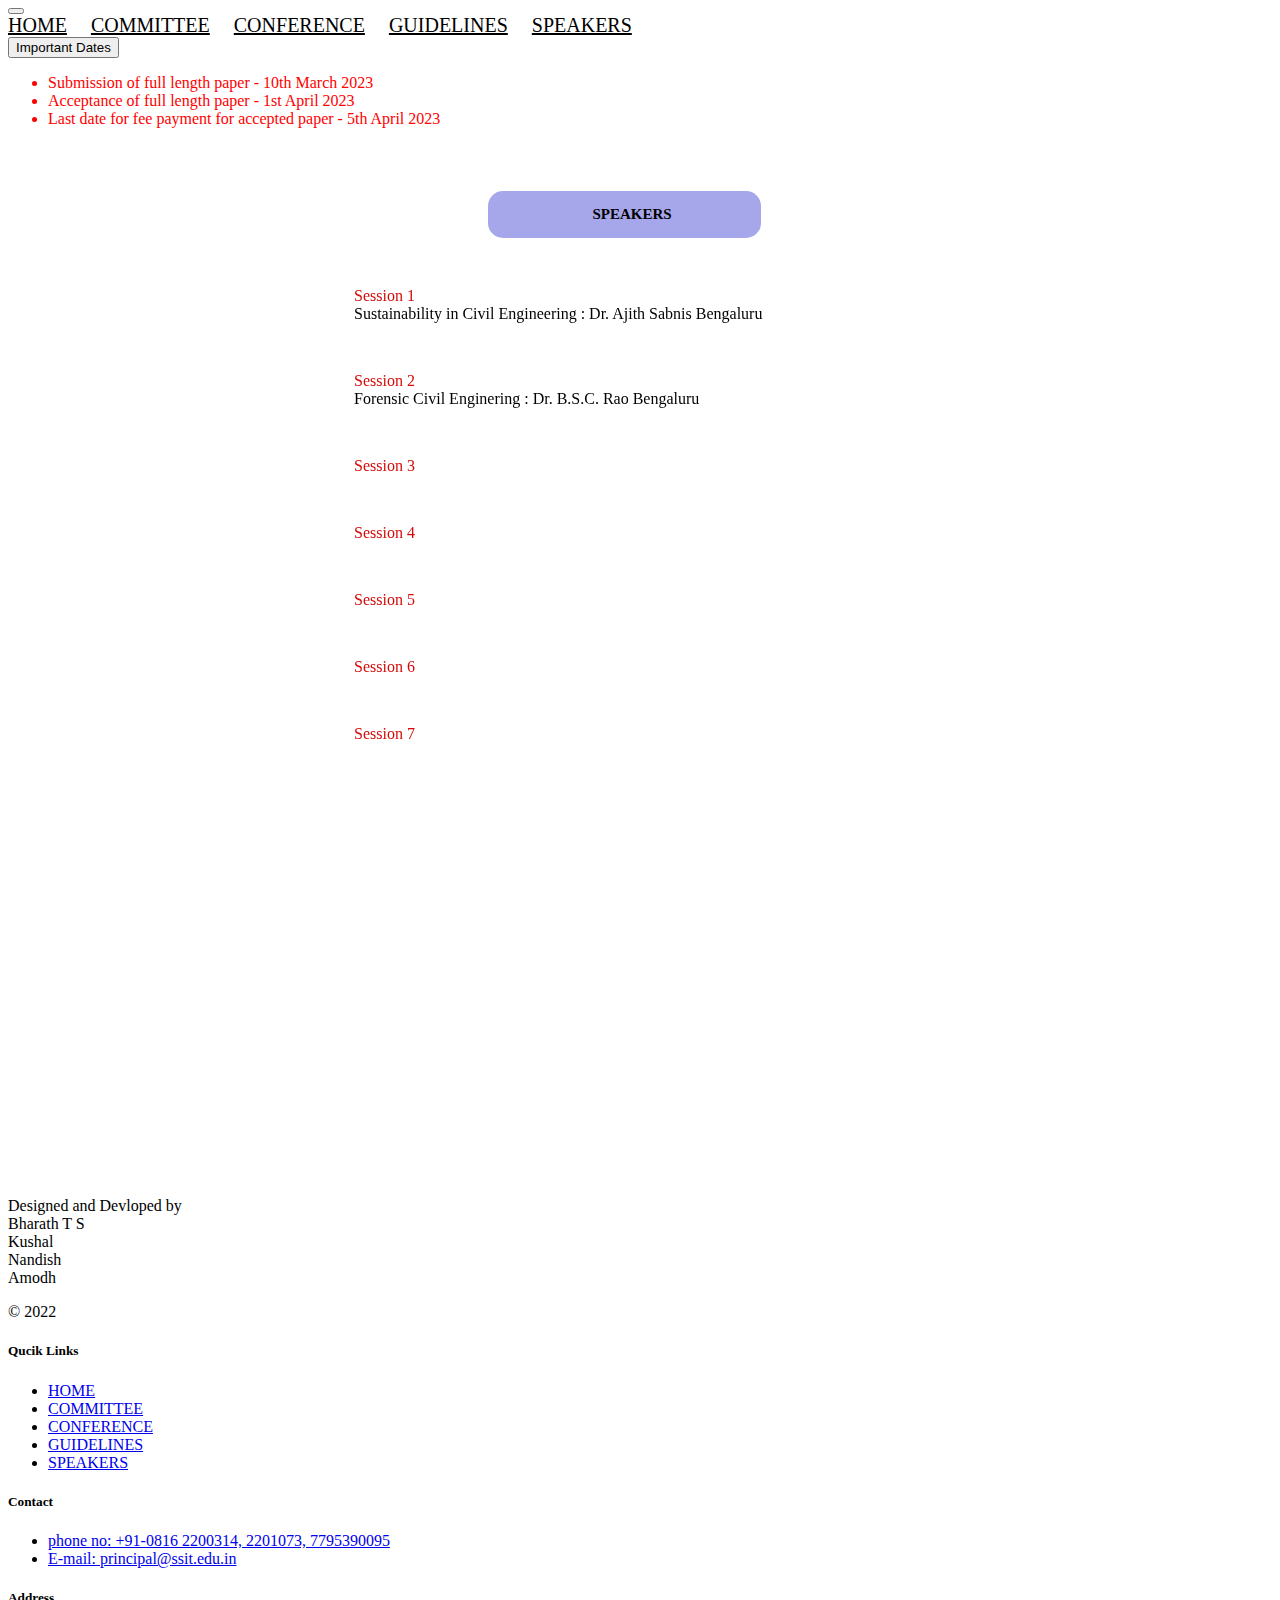
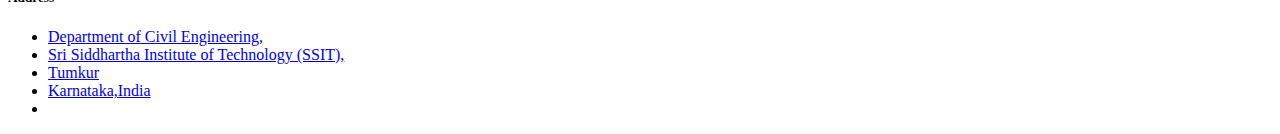
<file: speakers.html>
<html>
    <head>
        <title>SPEAKERS</title>
        <meta charset="utf-8">
    <meta name="viewport" content="width=device-width, initial-scale=1">
    <link href="https://cdn.jsdelivr.net/npm/bootstrap@5.3.0-alpha1/dist/css/bootstrap.min.css" rel="stylesheet" integrity="sha384-GLhlTQ8iRABdZLl6O3oVMWSktQOp6b7In1Zl3/Jr59b6EGGoI1aFkw7cmDA6j6gD" crossorigin="anonymous">
    <link href="speaker.css" rel="stylesheet">
    <link rel="stylesheet" href="https://unpkg.com/aos@next/dist/aos.css" />
    </head>
    <body>
      <div class="header">
        <nav class="navbar navbar-expand-lg bg-body-tertiary">
          <div class="container-fluid">
  
            <button class="navbar-toggler" type="button" data-bs-toggle="collapse" data-bs-target="#navbarNavAltMarkup" aria-controls="navbarNavAltMarkup" aria-expanded="false" aria-label="Toggle navigation">
              <span class="navbar-toggler-icon"></span>
            </button>
            <div class="collapse navbar-collapse" id="navbarNavAltMarkup">
              <div class="navbar-nav">
                <a class="nav-link "  href="index.html">HOME</a>
                <a class="nav-link active"aria-current="page" href="commite.html">COMMITTEE</a>
                <a class="nav-link" href="conference.html">CONFERENCE</a>
                <a class="nav-link  "   href="guidelines.html">GUIDELINES</a>
                <a class="nav-link" href="speakers.html">SPEAKERS</a>
               
                <div class="idates">
    <button class="btn btn-secondary dropdown-toggle" type="button" data-bs-toggle="dropdown" aria-expanded="false">
      Important Dates
    </button>
    <ul class="dropdown-menu">
      <li>Submission of full length paper - 10th March 2023</a></li>
      <li>Acceptance of full length paper - 1st April 2023</li>
      <li>Last date for fee payment for accepted paper - 5th April 2023</li>
    </ul>
  </div>
  
              </div>
            </div>
          </div>
        </nav>
      </div>
        <div class="spk_body">
            <div class="home_page">
        <div class="content_confs" data-aos="fade-up" data-aos-duration="90000">
            <h3>SPEAKERS </h3>
       
            <ul class="list-group list-group-unnumbered" data-aos="fade-up" data-aos-duration="90000">
                <li class="list-group-item" data-aos="fade-up" data-aos-duration="90000"><span class="spk">Session 1</span><br />Sustainability in Civil Engineering :     Dr. Ajith Sabnis
                    Bengaluru
                    </li>
                <li class="list-group-item" data-aos="fade-up" data-aos-duration="90000"><span class="spk">Session 2</span><br />Forensic Civil Enginering  : Dr. B.S.C. Rao
                    Bengaluru
                    </li>
                <li class="list-group-item" data-aos="fade-left" data-aos-duration="90000"><span class="spk">Session 3</span><br /></li>
                <li class="list-group-item" data-aos="fade-left" data-aos-duration="90000"><span class="spk">Session 4</span><br /></li>
                <li class="list-group-item" data-aos="fade-left" data-aos-duration="90000"><span class="spk">Session 5</span><br /></li>
                <li class="list-group-item" data-aos="fade-left" data-aos-duration="90000"><span class="spk">Session 6</span><br /></li>
                <li class="list-group-item" data-aos="fade-left" data-aos-duration="90000"><span class="spk">Session 7</span><br /></li>
             
              </ul>
        </div>
        </div>
    </div>
    <footer class="row row-cols-1 row-cols-sm-2 row-cols-md-5 py-5 my-5 border-top">
        <div class="col mb-3">
          <div class="names"> 
            <p class="neame"> Designed and Devloped by<br> Bharath T S <br> Kushal<br> Nandish <br>Amodh   </p>
          </div>
          <p class="text-muted">&copy; 2022</p>
        </div>
    
        <div class="col mb-3">
    
        </div>
    
        <div class="col mb-3">
          <h5>Qucik Links</h5>
          <ul class="nav flex-column">
            <li class="nav-item mb-2"><a href="./index.html" class="nav-link p-0 text-muted">HOME</a></li>
            <li class="nav-item mb-2"><a href="commite.html" class="nav-link p-0 text-muted">COMMITTEE</a></li>
            <li class="nav-item mb-2"><a href="./conference.html" class="nav-link p-0 text-muted">CONFERENCE</a></li>
            <li class="nav-item mb-2"><a href="./guidelines.html" class="nav-link p-0 text-muted">GUIDELINES</a></li>
            <li class="nav-item mb-2"><a href="./speakers.html" class="nav-link p-0 text-muted">SPEAKERS</a></li>
          </ul>
        </div>
    
        <div class="col mb-3">
          <h5>Contact </h5>
          <ul class="nav flex-column">
            <li class="nav-item mb-2"><a href="#" class="nav-link p-0 text-muted">phone no: 
              +91-0816 2200314, 2201073, 7795390095</a></li>
            <li class="nav-item mb-2"><a href="#" class="nav-link p-0 text-muted">E-mail: principal@ssit.edu.in</a></li>
    
          </ul>
        </div>
    
        <div class="col mb-3">
          <h5>Address</h5>
          <ul class="nav flex-column">
            <li class="nav-item mb-2"><a href="#" class="nav-link p-0 text-muted">Department of Civil Engineering,</a></li>
            <li class="nav-item mb-2"><a href="https://ssit.edu.in/" class="nav-link p-0 text-muted">Sri Siddhartha Institute of Technology (SSIT),</a></li>
            <li class="nav-item mb-2"><a href="#" class="nav-link p-0 text-muted">Tumkur</a></li>
            <li class="nav-item mb-2"><a href="#" class="nav-link p-0 text-muted">Karnataka,India</a></li>
            <li class="nav-item mb-2"><a href="#" class="nav-link p-0 text-muted"></a></li>
          </ul>
        </div>
      </footer>
<script src="https://cdn.jsdelivr.net/npm/bootstrap@5.3.0-alpha1/dist/js/bootstrap.bundle.min.js" integrity="sha384-w76AqPfDkMBDXo30jS1Sgez6pr3x5MlQ1ZAGC+nuZB+EYdgRZgiwxhTBTkF7CXvN" crossorigin="anonymous"></script>
<script src="https://unpkg.com/aos@next/dist/aos.js"></script>
<script>
  AOS.init();
</script>
    </body>
</html>
</file>
<file: custom.css>
body{
    width: 100%;
    
}
.container-xxl{
    width: 100%;
}

.home{
    width: 100%!important;
    height:111vh!important;
    
}
.dropdown-menu{
    color: red;
}
.first_page{
    background-image: linear-gradient(rgba(10,10,10,0.1),rgba(4,9,30,0.7)),url('./home.jpg');
    width: 115%;
    height: 110vh;
    background-attachment: fixed;
    margin-left: -7.5%;


}

.navbar-nav{
    background: transparent!important;
}

.navbar-nav a{
    color: black;
    font-size: 20px;
    padding-right: 20px!important;
    top:0;
}
.text{
    align-items: center;
    margin-top: 17%;
    color: white;
}
.first{
    font-size: 35px;
    margin-left: 7%;
  
}
.second22{
    font-size: 50px;
    margin-left: 25%;
}
.third33{
    font-size: 40px;
    margin-left: 45%;
}
.second{
    font-size: 25px;
    margin-left: 22%;
}

.text2{
    align-items: center;
    margin-top: 2%;
    color: white;
}

.third{
    font-size: 25px;
    margin-left: 40%;
}

.four{
    font-size: 30px;
    margin-left: 36%;
    color:rgb(247, 54, 54);
}

.second_page{
    width: 100%;
    height: 82vh;
    background: white;
    margin-top: -5%;
}
.left{
    margin-left: 6%;
    padding-top: 20px;
}
.left h3{
    border: 1px solid black;
    width:20%;
    font-size: 15px;
    padding: 15px;
    padding-left: 30px;
    border-radius: 15px;
    color: white;
    background-color: rgb(127, 127, 246);
    margin-top: 3%;
    margin-left: 9%;

}

.left p{
    width: 40%;
    align-items: center;
    padding-top: 30px;
    font-size: 15px;
    
}

.right img{
    width:45%;
    margin-left: 50%;
    margin-top: -28%;
}




 .left_img img{
    width: 45%;
    margin-top: 5%;
    margin-left: 5%;
 }

 .right h3{
    border: 1px solid black;
    width:20%;
    font-size: 15px;
    padding: 15px;
    padding-left: 30px;
    border-radius: 15px;
    color: white;
    background-color: rgb(166, 166, 235);
    margin-top: -30%!important;
    margin-left: 65%;

}


.right p{
    width: 40%;
    align-items: center;
    padding-top: 30px;
    font-size: 15px;
    margin-left: 55%;
    margin-top: 0%;
}

.third_page{
    height: 100vh;
    background: #ffca28;;
}

.footer{
    height: 30%!important;
    width: 96%;
    margin-left: 2%;
}
</file>
<file: committe.css>
.home{
    width: 100%!important;
    height:111vh!important;
}

.navbar-nav{
    background: transparent!important;
}
.dropdown-menu{
    color: red;
}

.navbar-nav a{
    color: black;
    font-size: 20px;
    padding-right: 20px!important;
    top:0;

}
.text{
    align-items: center;
    margin-top: 22%;
    color: white;
}

.footer{
    height: 30%!important;
    width: 96%;
    margin-left: 2%;
    padding:10px;
}
.commite{
    text-align: center;
    background-color:rgb(189, 201, 224);
    font-family:Georgia, 'Times New Roman', Times, serif;
    padding-top: 75px;
    padding-bottom:75px ;
}
.main{
    border: 1px solid black;
    width:60%;
    font-size: 20px;
    padding: 15px;
    padding-left: 15px;
    padding-right: 10px;
    border-radius: 45px;
    color: white;
    background-color: rgb(210, 188, 21);
    margin-top: 3%;
    margin-left: 300px;
    
}
.patrons
{
    margin-top:10px;
    margin-bottom:25px;
}
.hi
{
    margin-top: 30px;
}
.chair{
    margin-top:10px;
    margin-bottom: 25px;
}
c1{
    color:red;
}
</file>
<file: conference.css>
.home{
    width: 100%;
    height: 100vh;
    background: linear-gradient(rgba(10,10,10,.1),rgba(4,7,30,0.7)),url('./home.jpg');
}
.first_page{
    background: linear-gradient(rgba(10,10,10,.1),rgba(4,7,30,0.7)),url('./home.jpg');
    width: 100%;
    height: 60vh;


}
.dropdown-menu{
    color: red;
}
.navbar-nav{
    background: transparent!important;
}

.navbar-nav a{
    color: black;
    font-size: 20px;
    padding-right: 20px!important;
    top:0;

}
.content_conf h3{
   
    width:20%;
    font-size: 15px;
    padding: 15px;
    padding-left: 30px;
    border-radius: 15px;
    color: black;
    background-color: rgb(166, 166, 235);
    margin-top: 5%!important;
    margin-left:40%;
    text-align: center;
}

.content_conf p{
    width:50%;
    text-align: center;
    margin-left: 25%;
    padding-left: 30px;
}

.content_conf ol{
    width: 40%;
    margin-left: 30%;
    border: none;
    padding-top: 20px;
}
</file>
<file: gcss.css>
.home{
    width: 100%!important;
    height:111vh!important;
}


.navbar-nav{
    background: transparent!important;
}

.navbar-nav a{
    color: black;
    font-size: 20px;
    padding-right: 20px!important;
    top:0;
}
.guidelines h5{
  
    
  
    width:20%;
    font-size: 20px;
    padding: 15px;
    padding-left: 100px;
    border-radius: 15px;
    color: white;
    background-color: rgb(127, 127, 246);
    margin-top: 50px;
    margin-left: 590px;
}
.dropdown-menu{
    color: red;
}
.rf h5{
  
    
    
    width:20%;
    font-size: 20px;
    padding: 15px;
    padding-left: 65px;
    border-radius: 15px;
    color: white;
    background-color: rgb(127, 127, 246);
    margin-top: 50px;
    margin-left: 590px;
}
.guideinfo{
  
   
    font-size: 20px;
    margin-left: 112px;
    margin-right: 112px;
    margin-top: 20px;
    background: #ffca28;
}
.feesinfo{
  
   
    font-size: 20px;
    margin-left: 112px;
    margin-right: 112px;
    margin-top: 20px;
    background: #ffca28;
}
.footer{
    height: 30%!important;
    width: 96%;
    margin-left: 2%;
}
</file>
<file: speaker.css>
.home_page{
    width: 100%;
    height: 110vh;
}
.navbar-nav{
    background: transparent!important;
}

.navbar-nav a{
    color: black;
    font-size: 20px;
    padding-right: 20px!important;
    top:0;

}
.dropdown-menu{
    color: red;
}
.content_confs h3{
    margin-left: 38%;
    width:18%;
    font-size: 15px;
    padding: 15px;
    padding-left: 30px;
    border-radius: 15px;
    color: black;
    background-color: rgb(166, 166, 235);
    margin-top: 5%!important;
  
    text-align: center;
}

.content_confs ul li{
    width: 50%;
    margin-left: 25%;
    margin-top: 4%;
    list-style: none;
}

.spk{
    color: rgb(214, 10, 10);
}
</file>
